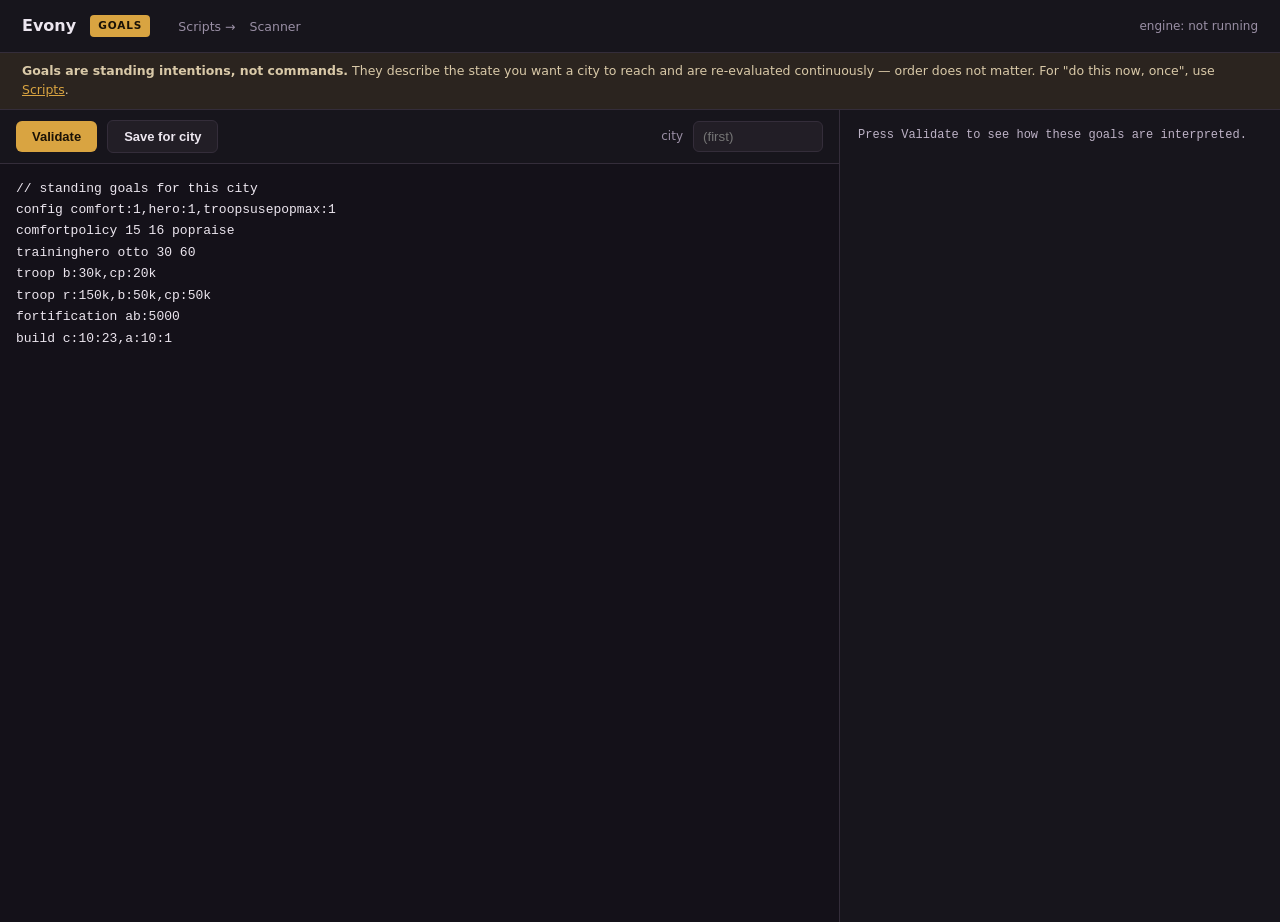
<file: public/goals.html>
<!doctype html>
<html lang="en">
<head>
<meta charset="utf-8">
<title>Evony Goals</title>
<style>
  /* Goals use a warm accent; scripts use blue. The two should never be confused. */
  :root { --bg:#17151c; --panel:#221e26; --line:#342d3a; --ink:#ece6ef; --dim:#9a8fa5; --acc:#d9a441; --ok:#5ed49a; --bad:#ff6b6b; }
  * { box-sizing:border-box; }
  body { margin:0; background:var(--bg); color:var(--ink); font:14px/1.5 "Segoe UI",system-ui,sans-serif; }
  header { padding:14px 22px; border-bottom:1px solid var(--line); display:flex; gap:14px; align-items:center; }
  h1 { font-size:16px; margin:0; font-weight:600; }
  .badge { background:var(--acc); color:#1a1206; font-size:10.5px; font-weight:700; letter-spacing:.9px; padding:3px 8px; border-radius:4px; }
  nav a { color:var(--dim); font-size:12.5px; text-decoration:none; margin-left:14px; }
  nav a:hover { color:var(--acc); }
  .mode { margin-left:auto; font-size:12px; color:var(--dim); }
  .strip { background:rgba(217,164,65,.10); border-bottom:1px solid var(--line); padding:9px 22px; font-size:12.5px; color:#d9c9a8; }
  main { display:grid; grid-template-columns:1fr 440px; height:calc(100vh - 50px - 38px); }
  .left { display:flex; flex-direction:column; border-right:1px solid var(--line); min-width:0; }
  .bar { padding:10px 16px; border-bottom:1px solid var(--line); display:flex; gap:10px; align-items:center; }
  textarea { flex:1; background:#141119; border:0; color:var(--ink); padding:14px 16px; font:13px/1.65 Consolas,monospace; resize:none; outline:none; }
  button { padding:8px 16px; border:0; border-radius:6px; background:var(--acc); color:#1a1206; font-weight:700; cursor:pointer; font-size:13px; }
  button.ghost { background:var(--panel); color:var(--ink); border:1px solid var(--line); font-weight:600; }
  input[type=text] { background:var(--panel); border:1px solid var(--line); color:var(--ink); border-radius:6px; padding:7px 9px; font:13px inherit; width:130px; }
  .right { overflow:auto; padding:16px 18px; }
  pre { margin:0; font:12px/1.62 Consolas,monospace; white-space:pre-wrap; word-break:break-word; color:#bdb2c6; }
  h3 { font-size:11px; text-transform:uppercase; letter-spacing:.8px; color:var(--dim); margin:16px 0 7px; }
  h3:first-child { margin-top:0; }
  .err { color:var(--bad); }
  .ok { color:var(--ok); }
  .note { color:var(--dim); font-size:12px; margin-top:14px; border-top:1px solid var(--line); padding-top:12px; }
</style>
</head>
<body>
<header>
  <h1>Evony</h1><span class="badge">GOALS</span>
  <nav><a href="/script">Scripts &rarr;</a><a href="/">Scanner</a></nav>
  <span class="mode" id="engine">engine: not running</span>
</header>
<div class="strip">
  <b>Goals are standing intentions, not commands.</b> They describe the state you want a city to
  reach and are re-evaluated continuously — order does not matter. For "do this now, once", use
  <a href="/script" style="color:var(--acc)">Scripts</a>.
</div>
<main>
  <div class="left">
    <div class="bar">
      <button id="check">Validate</button>
      <button id="save" class="ghost">Save for city</button>
      <span style="flex:1"></span>
      <span style="font-size:12px;color:var(--dim)">city</span>
      <input type="text" id="city" placeholder="(first)">
    </div>
    <textarea id="src" spellcheck="false"></textarea>
  </div>
  <div class="right" id="out"><pre>Press Validate to see how these goals are interpreted.</pre></div>
</main>
<script>
const $ = (id) => document.getElementById(id);
$('src').value = localStorage.getItem('evony_goals') || `// standing goals for this city
config comfort:1,hero:1,troopsusepopmax:1
comfortpolicy 15 16 popraise
traininghero otto 30 60
troop b:30k,cp:20k
troop r:150k,b:50k,cp:50k
fortification ab:5000
build c:10:23,a:10:1`;
$('src').addEventListener('input', () => localStorage.setItem('evony_goals', $('src').value));

async function validate(save) {
  const res = await fetch('/api/goals', {
    method: 'POST', headers: { 'Content-Type': 'application/json' },
    body: JSON.stringify({ src: $('src').value, city: $('city').value, save }),
  }).then(r => r.json());

  const esc = (s) => String(s).replace(/&/g, '&amp;').replace(/</g, '&lt;');
  let html = '';
  if (res.errors && res.errors.length) {
    html += '<h3>Problems</h3><pre class="err">' + res.errors.map(e => `line ${e.line}: ${esc(e.error)}\n  ${esc(e.text)}`).join('\n') + '</pre>';
  } else {
    html += '<h3>Problems</h3><pre class="ok">none — all goals understood</pre>';
  }
  html += '<h3>Interpreted as</h3><pre>' + esc((res.described || []).join('\n')) + '</pre>';
  if (res.saved) html += '<pre class="ok">\nsaved for ' + esc(res.saved) + '</pre>';
  html += '<div class="note">' + esc(res.engineNote || '') + '</div>';
  $('out').innerHTML = html;
}
$('check').onclick = () => validate(false);
$('save').onclick = () => validate(true);
</script>
</body>
</html>
</file>
